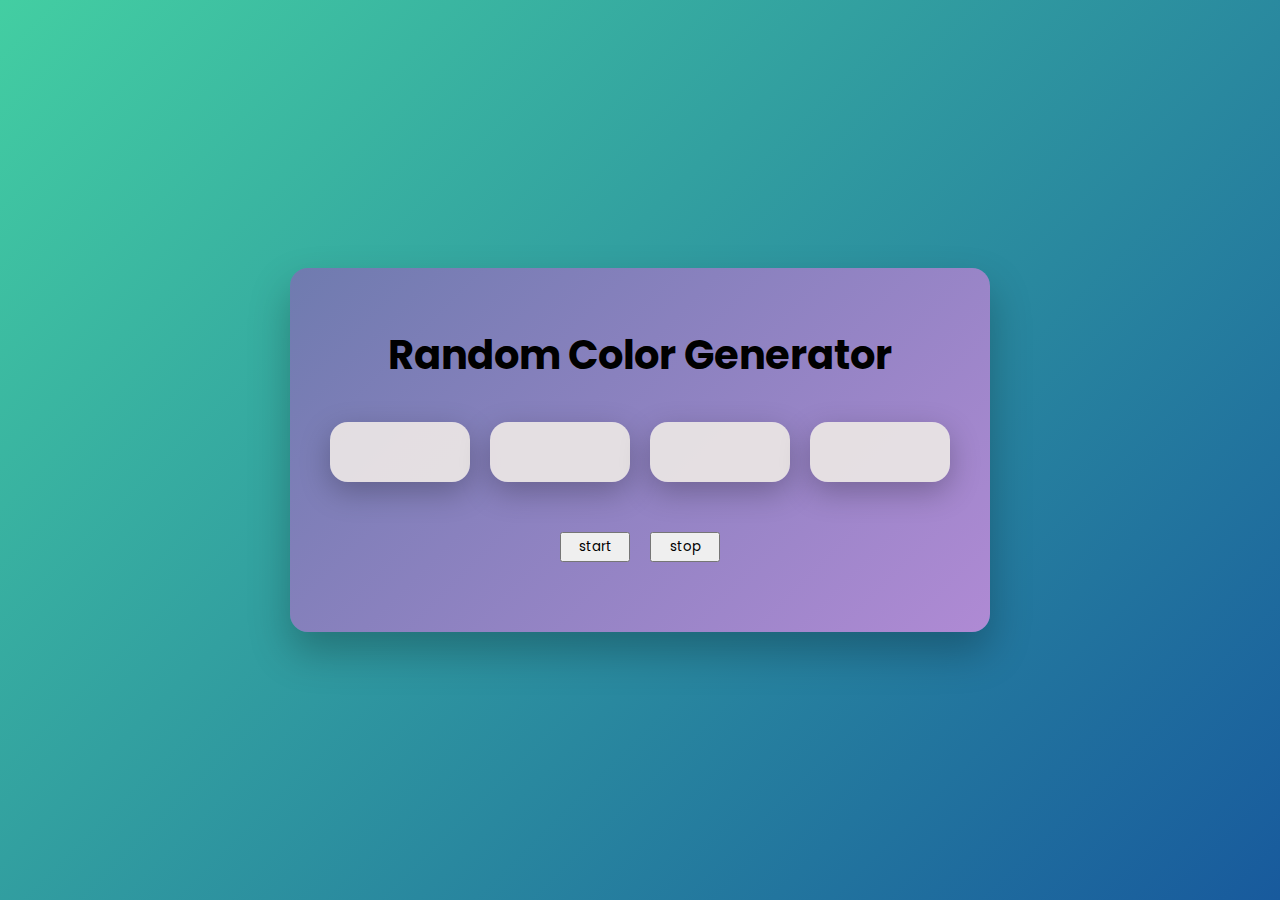
<file: Project/MultiplesColor/index.html>
<!DOCTYPE html>
<html lang="en">
<head>
    <meta charset="UTF-8">
    <meta name="viewport" content="width=device-width, initial-scale=1.0">
    <title>MultiplesColor</title>
    <link rel="stylesheet" href="style.css">
</head>
<body>
    <div id="box">
        <h1>Random Color Generator</h1>
        <div id="first">
            <span id="sw1" class="switch"></span>
            <span id="sw2" class="switch"></span>
            <span id="sw3" class="switch"></span>
            <span id="sw4"  class="switch"></span>
        </div>

        <div id="second">
            <button id="button1" class="button">start</button>
            <button id="button2" class="button">stop</button>
        </div>
        
        <script src="javascript.js"></script>
    </div>
</body>
</html>
</file>
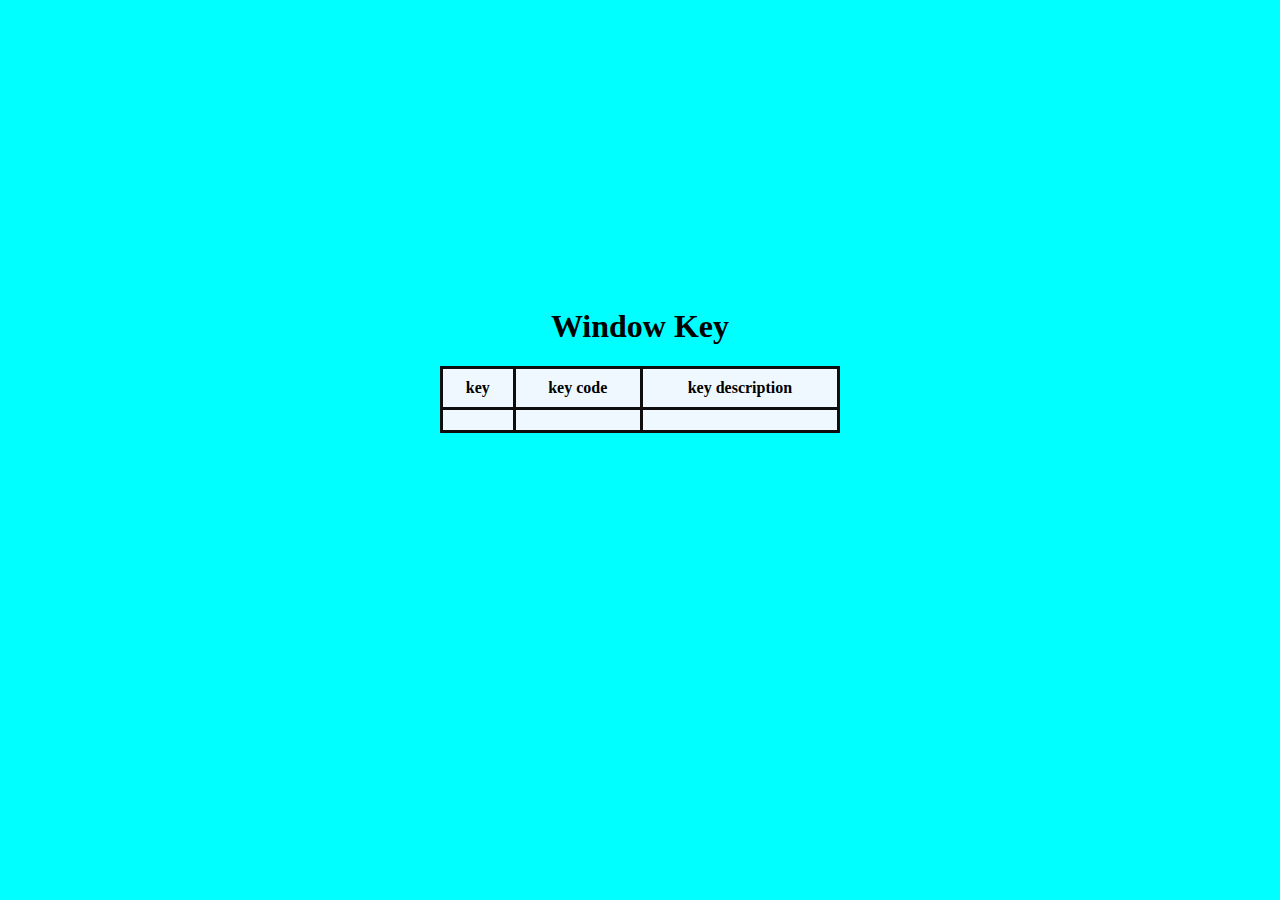
<file: Project/WindowKey/index.html>
<!DOCTYPE html>
<html lang="en">
<head>
    <meta charset="UTF-8">
    <meta name="viewport" content="width=device-width, initial-scale=1.0">
    <title>WindowKey</title>
    <link rel="stylesheet" href="style.css">
</head>
<body>
    <h1>Window Key</h1>
    <table>
        <tr>
            <th>key</th>
            <th>key code</th>
            <th>key description</th>
        </tr>
        <tr>
            <td id="one"></td>
            <td id="two"></td>
            <td id="three"></td>
        </tr>
    </table>

    <script src="javascript.js"></script>

</body>
</html>
</file>
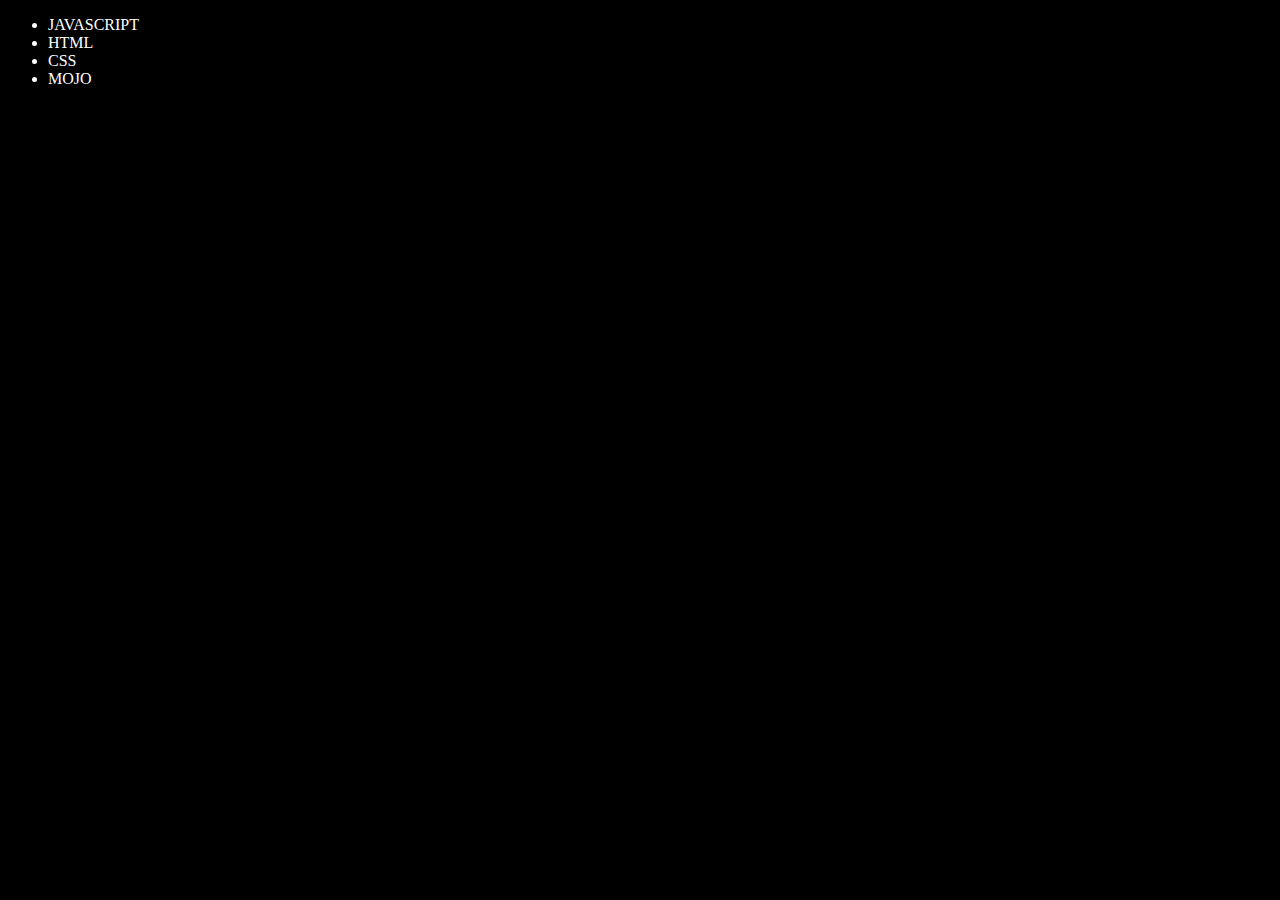
<file: dom_05/four.html>
<!DOCTYPE html>
<html lang="en">
<head>
    <meta charset="UTF-8">
    <meta name="viewport" content="width=device-width, initial-scale=1.0">
    <title>DOM | chai aur code</title>
</head>
<body style="background-color: black; color: white">
    <ul class="language">
        <li>JAVASCRIPT</li>
    </ul>
</body>
  <script>
      
      // add new nodes 
      
     function language(langName ){
       const list = document.createElement('li')
       list.innerHTML = `${langName}`
       
       const ul = document.querySelector('.language')
       ul.appendChild(list)

     }

     language('HTML')
     language('CSS')

    
     function optilanguage(langName){
        const list = document.createElement('li')
        list.appendChild(document.createTextNode(`${langName}`))

        const ul = document.querySelector('.language')
        ul.appendChild(list)
     }

     optilanguage('PYTHON')
     optilanguage('MONGO-DB')  


     // Edit 

    const fourth_lang = document.querySelector('li:nth-child(4)')
    // fourth_lang.innerHTML = 'MOJO'
     const newLi = document.createElement('li')
     newLi.textContent = 'MOJO'
     
     fourth_lang.replaceWith(newLi)



    // Remove

    const lastLanguage = document.querySelector('li:last-child')
    lastLanguage.remove()


  </script>
</html>
</file>
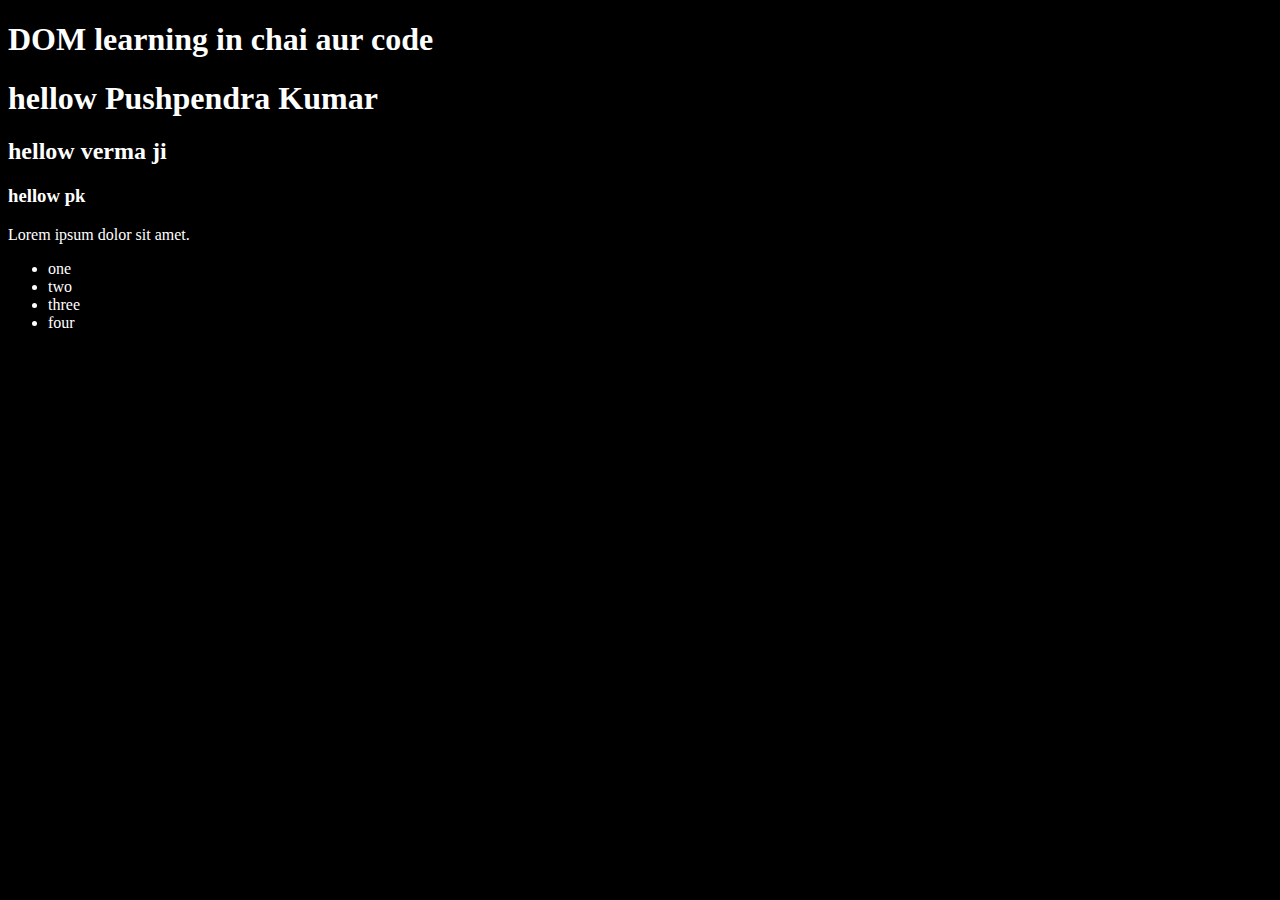
<file: dom_05/one.html>
<!DOCTYPE html>
<html lang="en">
<head>
    <meta charset="UTF-8">
    <meta name="viewport" content="width=device-width, initial-scale=1.0">
    <title>DOM learning </title>
    <style>
        body{
            background-color: black;
            color: white;
        }
    </style>

</head>
<body>
    <div class="bg-black">
        <h1 id="title" class="heading"> DOM learning in chai aur code</h1>
        <h1>hellow Pushpendra Kumar </h1>
        <h2>hellow verma ji</h2>
        <h3>hellow pk</h3>
        <p>Lorem ipsum dolor sit amet.</p>
        <ul>
            <li class="list-item">one</li>
            <li class="list-item">two</li>
            <li class="list-item">three</li>
            <li class="list-item">four</li>
        </ul>
    </div>
</body>
</html>
</file>
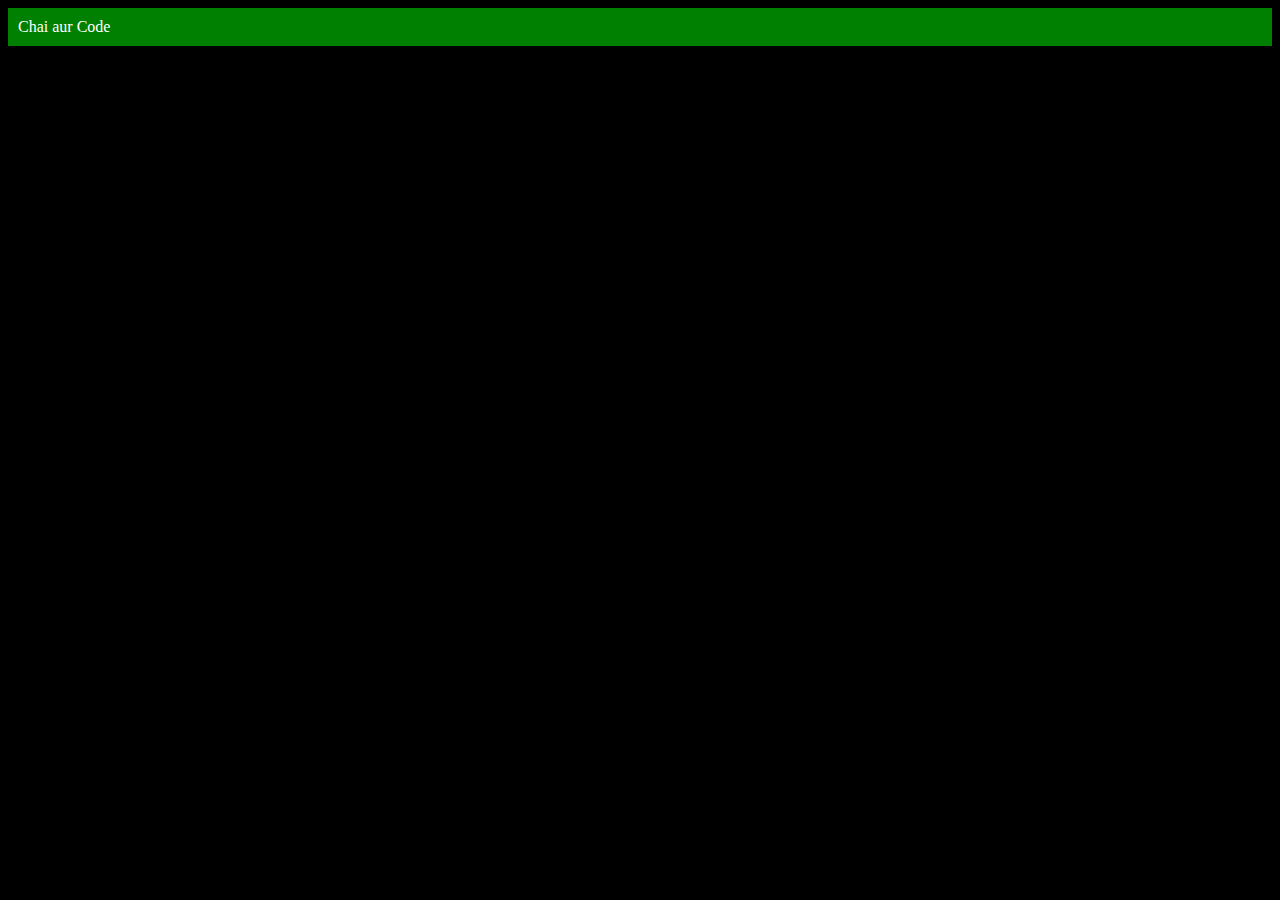
<file: dom_05/three.html>
<!DOCTYPE html>
<html lang="en">
<head>
    <meta charset="UTF-8">
    <meta name="viewport" content="width=device-width, initial-scale=1.0">
    <title>Chai aur code</title>
</head>
<body style="background-color: black; color: white">
    
</body>
    <script>
        const div = document.createElement('div')
        console.log(div)
        div.className = 'main'
        div.id = Math.floor(Math.random()*10)

        // div.textContent = 'i am hero of india'
        div.title = 'New Div'
        div.style.backgroundColor = 'green'
        div.style.padding = '10px'
        
        const addText = document.createTextNode('Chai aur Code')
        div.appendChild(addText)

        document.body.appendChild(div)
    </script>
</html>
</file>
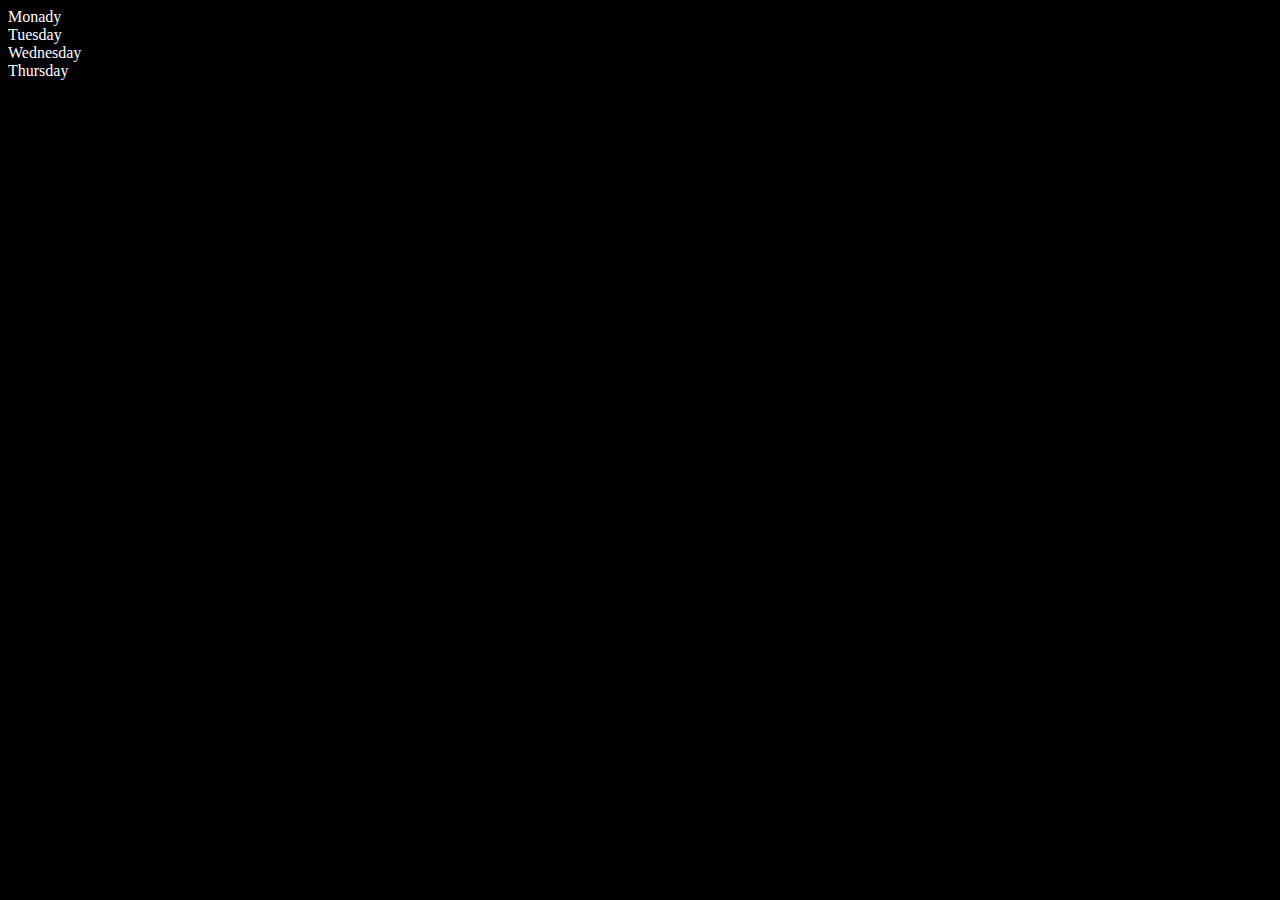
<file: dom_05/two.html>
<!DOCTYPE html>
<html lang="en">
<head>
    <meta charset="UTF-8">
    <meta name="viewport" content="width=device-width, initial-scale=1.0">
    <title>DOM | chai aur code </title>
</head>
<body style="background-color: black; color: white">
    <div class="parent">
        <div class="day">Monady</div>
        <div class="day">Tuesday</div>
        <div class="day">Wednesday</div>
        <div class="day">Thursday</div>
    </div>
</body>
<script>
     const parent = document.querySelector('.parent')
    //  console.log(parent)
    //  console.log(parent.children[2].innerText)
     
    //  for (let i = 0; i < parent.children.length; i++) {
    //     const element = parent.children[i];
    //     console.log(element.innerText)
        
    //  }
     
    // console.log(parent.firstElementChild)
    // console.log(parent.lastElementChild)

    // const dayOne = document.querySelector('.day')
    // console.log(dayOne)
    // console.log(dayOne.parentElement)
    // console.log(dayOne.nextElementSibling)
    
    console.log(parent.childNodes)

</script>
</html>
</file>
<file: Project/MultiplesColor/style.css>
@import url('https://fonts.googleapis.com/css2?family=Poppins:wght@300;400;600;700&display=swap');

* {
  box-sizing: border-box;
  font-family: 'Poppins', sans-serif;
}

#box{
    width:700px;
  padding: 30px;
  border-radius: 18px;
 background: linear-gradient(135deg, #6f7baf, #af8ad4);
  box-shadow: 0 20px 40px rgba(0, 0, 0, 0.25);
   
}

h1{
    font-size: 40px;
    display: flex;
    justify-content: center;
    align-items: center;
    
}
#first{
    display: flex;
    justify-content: center;
    align-items: center;
}
#second{
    padding: 30px;
    display: flex;
    justify-content: center;
    align-items: center;
}

 body {
  min-height: 100vh;
  margin: 0;
  display: flex;
  justify-content: center;
  align-items: center;
  background: linear-gradient(135deg, #43cea2, #185a9d);
}

.switch{
  margin: 10px;
  width:200px;
  padding: 30px;
  border-radius: 18px;
  background: rgba(233, 228, 228, 0.95);
  box-shadow: 0 10px 30px rgba(0, 0, 0, 0.25);
}

.button{
      margin: 10px;
      width: 70px;
      min-height: 30px;
}
</file>
<file: Project/WindowKey/style.css>
body{
    margin: 0;
    min-height: 80vh;
    display: flex;
    flex-direction: column;
    justify-content: center;
    align-items: center;
    background-color: aqua;
}

table{
    width: 400px;
    border-collapse: collapse;
    background-color: aliceblue;
}

 th, td{
     border: 3px solid;
    border-color: rgb(15, 13, 13);
    padding: 10px;
    text-align: center;
    
}
</file>
